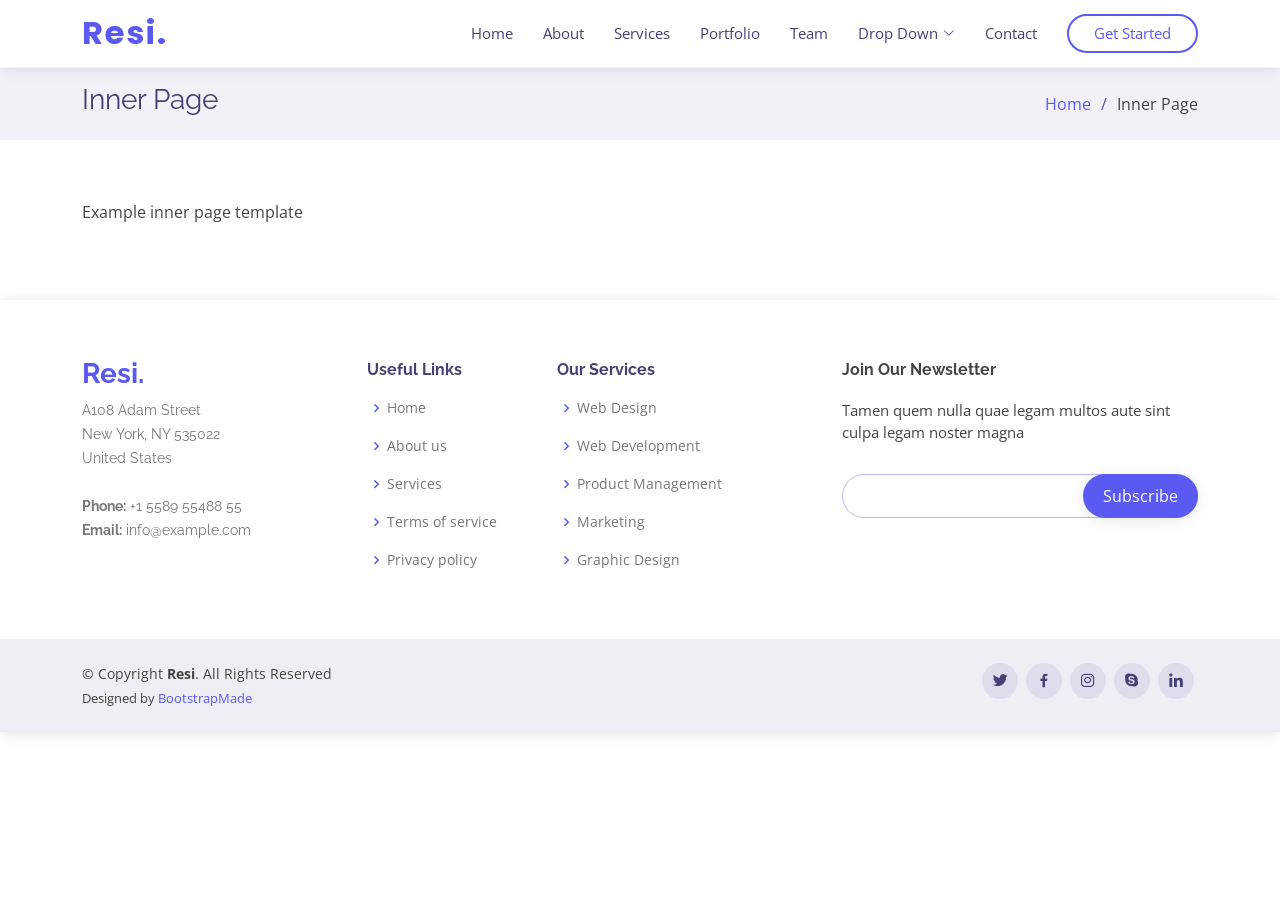
<file: Bi_Forecast/inner-page.html>
<!DOCTYPE html>
<html lang="en">

<head>
  <meta charset="utf-8">
  <meta content="width=device-width, initial-scale=1.0" name="viewport">

  <title>Inner Page - Resi Bootstrap Template</title>
  <meta content="" name="description">
  <meta content="" name="keywords">

  <!-- Favicons -->
  <link href="assets/img/favicon.png" rel="icon">
  <link href="assets/img/apple-touch-icon.png" rel="apple-touch-icon">

  <!-- Google Fonts -->
  <link href="https://fonts.googleapis.com/css?family=Open+Sans:300,300i,400,400i,600,600i,700,700i|Raleway:300,300i,400,400i,500,500i,600,600i,700,700i|Poppins:300,300i,400,400i,500,500i,600,600i,700,700i" rel="stylesheet">

  <!-- Vendor CSS Files -->
  <link href="assets/vendor/bootstrap/css/bootstrap.min.css" rel="stylesheet">
  <link href="assets/vendor/bootstrap-icons/bootstrap-icons.css" rel="stylesheet">
  <link href="assets/vendor/boxicons/css/boxicons.min.css" rel="stylesheet">
  <link href="assets/vendor/glightbox/css/glightbox.min.css" rel="stylesheet">
  <link href="assets/vendor/remixicon/remixicon.css" rel="stylesheet">
  <link href="assets/vendor/swiper/swiper-bundle.min.css" rel="stylesheet">

  <!-- Template Main CSS File -->
  <link href="assets/css/style.css" rel="stylesheet">

  <!-- =======================================================
  * Template Name: Resi
  * Updated: Sep 18 2023 with Bootstrap v5.3.2
  * Template URL: https://bootstrapmade.com/resi-free-bootstrap-html-template/
  * Author: BootstrapMade.com
  * License: https://bootstrapmade.com/license/
  ======================================================== -->
</head>

<body>

  <!-- ======= Header ======= -->
  <header id="header" class="fixed-top header-inner-pages">
    <div class="container d-flex align-items-center justify-content-between">

      <h1 class="logo"><a href="index.html">Resi.</a></h1>
      <!-- Uncomment below if you prefer to use an image logo -->
      <!-- <a href="index.html" class="logo"><img src="assets/img/logo.png" alt="" class="img-fluid"></a>-->

      <nav id="navbar" class="navbar">
        <ul>
          <li><a class="nav-link scrollto " href="#hero">Home</a></li>
          <li><a class="nav-link scrollto" href="#about">About</a></li>
          <li><a class="nav-link scrollto" href="#services">Services</a></li>
          <li><a class="nav-link scrollto " href="#portfolio">Portfolio</a></li>
          <li><a class="nav-link scrollto" href="#team">Team</a></li>
          <li class="dropdown"><a href="#"><span>Drop Down</span> <i class="bi bi-chevron-down"></i></a>
            <ul>
              <li><a href="#">Drop Down 1</a></li>
              <li class="dropdown"><a href="#"><span>Deep Drop Down</span> <i class="bi bi-chevron-right"></i></a>
                <ul>
                  <li><a href="#">Deep Drop Down 1</a></li>
                  <li><a href="#">Deep Drop Down 2</a></li>
                  <li><a href="#">Deep Drop Down 3</a></li>
                  <li><a href="#">Deep Drop Down 4</a></li>
                  <li><a href="#">Deep Drop Down 5</a></li>
                </ul>
              </li>
              <li><a href="#">Drop Down 2</a></li>
              <li><a href="#">Drop Down 3</a></li>
              <li><a href="#">Drop Down 4</a></li>
            </ul>
          </li>
          <li><a class="nav-link scrollto" href="#contact">Contact</a></li>
          <li><a class="getstarted scrollto" href="#about">Get Started</a></li>
        </ul>
        <i class="bi bi-list mobile-nav-toggle"></i>
      </nav><!-- .navbar -->

    </div>
  </header><!-- End Header -->

  <main id="main">

    <!-- ======= Breadcrumbs ======= -->
    <section class="breadcrumbs">
      <div class="container">

        <div class="d-flex justify-content-between align-items-center">
          <h2>Inner Page</h2>
          <ol>
            <li><a href="index.html">Home</a></li>
            <li>Inner Page</li>
          </ol>
        </div>

      </div>
    </section><!-- End Breadcrumbs -->

    <section class="inner-page">
      <div class="container">
        <p>
          Example inner page template
        </p>
      </div>
    </section>

  </main><!-- End #main -->

  <!-- ======= Footer ======= -->
  <footer id="footer">

    <div class="footer-top">
      <div class="container">
        <div class="row">

          <div class="col-lg-3 col-md-6 footer-contact">
            <h3>Resi.</h3>
            <p>
              A108 Adam Street <br>
              New York, NY 535022<br>
              United States <br><br>
              <strong>Phone:</strong> +1 5589 55488 55<br>
              <strong>Email:</strong> info@example.com<br>
            </p>
          </div>

          <div class="col-lg-2 col-md-6 footer-links">
            <h4>Useful Links</h4>
            <ul>
              <li><i class="bx bx-chevron-right"></i> <a href="#">Home</a></li>
              <li><i class="bx bx-chevron-right"></i> <a href="#">About us</a></li>
              <li><i class="bx bx-chevron-right"></i> <a href="#">Services</a></li>
              <li><i class="bx bx-chevron-right"></i> <a href="#">Terms of service</a></li>
              <li><i class="bx bx-chevron-right"></i> <a href="#">Privacy policy</a></li>
            </ul>
          </div>

          <div class="col-lg-3 col-md-6 footer-links">
            <h4>Our Services</h4>
            <ul>
              <li><i class="bx bx-chevron-right"></i> <a href="#">Web Design</a></li>
              <li><i class="bx bx-chevron-right"></i> <a href="#">Web Development</a></li>
              <li><i class="bx bx-chevron-right"></i> <a href="#">Product Management</a></li>
              <li><i class="bx bx-chevron-right"></i> <a href="#">Marketing</a></li>
              <li><i class="bx bx-chevron-right"></i> <a href="#">Graphic Design</a></li>
            </ul>
          </div>

          <div class="col-lg-4 col-md-6 footer-newsletter">
            <h4>Join Our Newsletter</h4>
            <p>Tamen quem nulla quae legam multos aute sint culpa legam noster magna</p>
            <form action="" method="post">
              <input type="email" name="email"><input type="submit" value="Subscribe">
            </form>
          </div>

        </div>
      </div>
    </div>

    <div class="container d-md-flex py-4">

      <div class="me-md-auto text-center text-md-start">
        <div class="copyright">
          &copy; Copyright <strong><span>Resi</span></strong>. All Rights Reserved
        </div>
        <div class="credits">
          <!-- All the links in the footer should remain intact. -->
          <!-- You can delete the links only if you purchased the pro version. -->
          <!-- Licensing information: https://bootstrapmade.com/license/ -->
          <!-- Purchase the pro version with working PHP/AJAX contact form: https://bootstrapmade.com/resi-free-bootstrap-html-template/ -->
          Designed by <a href="https://bootstrapmade.com/">BootstrapMade</a>
        </div>
      </div>
      <div class="social-links text-center text-md-right pt-3 pt-md-0">
        <a href="#" class="twitter"><i class="bx bxl-twitter"></i></a>
        <a href="#" class="facebook"><i class="bx bxl-facebook"></i></a>
        <a href="#" class="instagram"><i class="bx bxl-instagram"></i></a>
        <a href="#" class="google-plus"><i class="bx bxl-skype"></i></a>
        <a href="#" class="linkedin"><i class="bx bxl-linkedin"></i></a>
      </div>
    </div>
  </footer><!-- End Footer -->

  <a href="#" class="back-to-top d-flex align-items-center justify-content-center"><i class="bi bi-arrow-up-short"></i></a>

  <!-- Vendor JS Files -->
  <script src="assets/vendor/purecounter/purecounter_vanilla.js"></script>
  <script src="assets/vendor/bootstrap/js/bootstrap.bundle.min.js"></script>
  <script src="assets/vendor/glightbox/js/glightbox.min.js"></script>
  <script src="assets/vendor/isotope-layout/isotope.pkgd.min.js"></script>
  <script src="assets/vendor/swiper/swiper-bundle.min.js"></script>
  <script src="assets/vendor/php-email-form/validate.js"></script>

  <!-- Template Main JS File -->
  <script src="assets/js/main.js"></script>

</body>

</html>
</file>
<file: Bi_Forecast/assets/css/style.css>
/**
* Template Name: Resi
* Updated: Sep 18 2023 with Bootstrap v5.3.2
* Template URL: https://bootstrapmade.com/resi-free-bootstrap-html-template/
* Author: BootstrapMade.com
* License: https://bootstrapmade.com/license/
*/

/*--------------------------------------------------------------
# General
--------------------------------------------------------------*/
body {
  font-family: "Open Sans", sans-serif;
  color: #444444;
}

a {
  text-decoration: none;
  color: #5a5af3;
}

a:hover {
  color: #2a2af0;
  text-decoration: none;
}

h1,
h2,
h3,
h4,
h5,
h6 {
  font-family: "Raleway", sans-serif;
}

/*--------------------------------------------------------------
# Back to top button
--------------------------------------------------------------*/
.back-to-top {
  position: fixed;
  visibility: hidden;
  opacity: 0;
  right: 15px;
  bottom: 15px;
  z-index: 996;
  background: #5a5af3;
  width: 40px;
  height: 40px;
  border-radius: 50px;
  transition: all 0.4s;
}

.back-to-top i {
  font-size: 24px;
  color: #fff;
  line-height: 0;
}

.back-to-top:hover {
  background: #8080f6;
  color: #fff;
}

.back-to-top.active {
  visibility: visible;
  opacity: 1;
}

/*--------------------------------------------------------------
# Header
--------------------------------------------------------------*/
#header {
  transition: all 0.5s;
  z-index: 997;
  padding: 20px 0;
  background: #fff;
}

#header.header-scrolled,
#header.header-inner-pages {
  padding: 12px 0;
  box-shadow: 0px 2px 15px rgba(0, 0, 0, 0.1);
}

#header .logo {
  font-size: 32px;
  margin: 0;
  padding: 0;
  line-height: 1;
  font-weight: 700;
  letter-spacing: 2px;
  font-family: "Poppins", sans-serif;
}

#header .logo a {
  color: #5a5af3;
}

#header .logo img {
  max-height: 40px;
}

@media (max-width: 992px) {
  #header {
    padding: 12px 0;
  }
}

/*--------------------------------------------------------------
# Navigation Menu
--------------------------------------------------------------*/
/**
* Desktop Navigation 
*/
.navbar {
  padding: 0;
}

.navbar ul {
  margin: 0;
  padding: 0;
  display: flex;
  list-style: none;
  align-items: center;
}

.navbar li {
  position: relative;
}

.navbar a,
.navbar a:focus {
  display: flex;
  align-items: center;
  justify-content: space-between;
  padding: 10px 0 10px 30px;
  font-size: 15px;
  color: #434175;
  white-space: nowrap;
  transition: 0.3s;
}

.navbar a i,
.navbar a:focus i {
  font-size: 12px;
  line-height: 0;
  margin-left: 5px;
}

.navbar a:hover,
.navbar .active,
.navbar .active:focus,
.navbar li:hover>a {
  color: #5a5af3;
}

.navbar .getstarted,
.navbar .getstarted:focus {
  padding: 6px 25px;
  margin-left: 30px;
  border-radius: 50px;
  color: #5a5af3;
  border: 2px solid #5a5af3;
}

.navbar .getstarted:hover,
.navbar .getstarted:focus:hover {
  color: #fff;
  background: #7272f5;
}

.navbar .dropdown ul {
  display: block;
  position: absolute;
  left: 14px;
  top: calc(100% + 30px);
  margin: 0;
  padding: 10px 0;
  z-index: 99;
  opacity: 0;
  visibility: hidden;
  background: #fff;
  box-shadow: 0px 0px 30px rgba(127, 137, 161, 0.25);
  transition: 0.3s;
  border-radius: 4px;
}

.navbar .dropdown ul li {
  min-width: 200px;
}

.navbar .dropdown ul a {
  padding: 10px 20px;
  font-size: 15px;
  text-transform: none;
}

.navbar .dropdown ul a i {
  font-size: 12px;
}

.navbar .dropdown ul a:hover,
.navbar .dropdown ul .active:hover,
.navbar .dropdown ul li:hover>a {
  color: #5a5af3;
}

.navbar .dropdown:hover>ul {
  opacity: 1;
  top: 100%;
  visibility: visible;
}

.navbar .dropdown .dropdown ul {
  top: 0;
  left: calc(100% - 30px);
  visibility: hidden;
}

.navbar .dropdown .dropdown:hover>ul {
  opacity: 1;
  top: 0;
  left: 100%;
  visibility: visible;
}

@media (max-width: 1366px) {
  .navbar .dropdown .dropdown ul {
    left: -90%;
  }

  .navbar .dropdown .dropdown:hover>ul {
    left: -100%;
  }
}

/**
* Mobile Navigation 
*/
.mobile-nav-toggle {
  color: #434175;
  font-size: 28px;
  cursor: pointer;
  display: none;
  line-height: 0;
  transition: 0.5s;
}

.mobile-nav-toggle.bi-x {
  color: #fff;
}

@media (max-width: 991px) {
  .mobile-nav-toggle {
    display: block;
  }

  .navbar ul {
    display: none;
  }
}

.navbar-mobile {
  position: fixed;
  overflow: hidden;
  top: 0;
  right: 0;
  left: 0;
  bottom: 0;
  background: rgba(48, 47, 84, 0.9);
  transition: 0.3s;
}

.navbar-mobile .mobile-nav-toggle {
  position: absolute;
  top: 15px;
  right: 15px;
}

.navbar-mobile ul {
  display: block;
  position: absolute;
  top: 55px;
  right: 15px;
  bottom: 15px;
  left: 15px;
  padding: 10px 0;
  border-radius: 10px;
  background-color: #fff;
  overflow-y: auto;
  transition: 0.3s;
}

.navbar-mobile a,
.navbar-mobile a:focus {
  padding: 10px 20px;
  font-size: 15px;
  color: #434175;
}

.navbar-mobile a:hover,
.navbar-mobile .active,
.navbar-mobile li:hover>a {
  color: #5a5af3;
}

.navbar-mobile .getstarted,
.navbar-mobile .getstarted:focus {
  margin: 15px;
}

.navbar-mobile .dropdown ul {
  position: static;
  display: none;
  margin: 10px 20px;
  padding: 10px 0;
  z-index: 99;
  opacity: 1;
  visibility: visible;
  background: #fff;
  box-shadow: 0px 0px 30px rgba(127, 137, 161, 0.25);
}

.navbar-mobile .dropdown ul li {
  min-width: 200px;
}

.navbar-mobile .dropdown ul a {
  padding: 10px 20px;
}

.navbar-mobile .dropdown ul a i {
  font-size: 12px;
}

.navbar-mobile .dropdown ul a:hover,
.navbar-mobile .dropdown ul .active:hover,
.navbar-mobile .dropdown ul li:hover>a {
  color: #5a5af3;
}

.navbar-mobile .dropdown>.dropdown-active {
  display: block;
}

/*--------------------------------------------------------------
# Hero Section
--------------------------------------------------------------*/
#hero {
  width: 100%;
  height: 100vh;
  background: white;
  border-bottom: 2px solid white;
}

#hero .container {
  padding-top: 80px;
}

#hero h1 {
  margin: 0;
  font-size: 48px;
  font-weight: 400;
  line-height: 56px;
  color: #434175;
  font-family: "Poppins", sans-serif;
}

#hero h2 {
  margin: 10px 0 0 0;
  font-size: 20px;
}

#hero ul {
  margin-top: 15px;
  list-style: none;
  padding: 0;
}

#hero ul li {
  padding: 10px 0 0 28px;
  position: relative;
}

#hero ul i {
  left: 0;
  top: 7px;
  position: absolute;
  font-size: 20px;
  color: #5a5af3;
}

#hero .btn-get-started,
#hero .btn-get-quote {
  font-family: "Poppins", sans-serif;
  font-weight: 400;
  font-size: 15px;
  letter-spacing: 0.5px;
  display: inline-block;
  padding: 8px 30px 9px 30px;
  margin-bottom: 15px;
  border-radius: 3px;
  transition: 0.5s;
  border-radius: 50px;
}

#hero .btn-get-started {
  background: #5a5af3;
  color: #fff;
  border: 2px solid #5a5af3;
  margin-right: 10px;
}

#hero .btn-get-started:hover {
  background: #7272f5;
  border-color: #7272f5;
}

#hero .btn-get-quote {
  color: #5a5af3;
  border: 2px solid #5a5af3;
}

#hero .btn-get-quote:hover {
  background: #5a5af3;
  color: #fff;
}

@media (min-width: 1024px) {
  #hero {
    background-attachment: fixed;
  }
}

@media (max-width: 991px) {
  #hero .hero-img {
    text-align: center;
  }

  #hero .hero-img img {
    width: 50%;
  }
}

@media (max-width: 768px) {
  #hero h1 {
    font-size: 28px;
    line-height: 36px;
  }

  #hero h2 {
    font-size: 18px;
    line-height: 24px;
    margin-bottom: 30px;
  }

  #hero .hero-img img {
    width: 70%;
  }
}

@media (max-width: 575px) {
  #hero {
    text-align: center;
  }

  #hero ul {
    text-align: left;
    font-size: 14px;
  }

  #hero .hero-img img {
    width: 80%;
  }

  #hero .btn-get-started,
  #hero .btn-get-quote {
    padding-left: 18px;
    padding-right: 18px;
    font-size: 14px;
  }
}

/*--------------------------------------------------------------
# Sections General
--------------------------------------------------------------*/
section {
  padding: 60px 0;
}

.section-bg {
  background-color: #eeeef5;
}

.section-title {
  text-align: center;
  padding-bottom: 30px;
}

.section-title h2 {
  font-size: 32px;
  font-weight: bold;
  text-transform: uppercase;
  margin-bottom: 20px;
  padding-bottom: 20px;
  position: relative;
  color: #434175;
}

.section-title h2::after {
  content: "";
  position: absolute;
  display: block;
  width: 50px;
  height: 3px;
  background: #5a5af3;
  bottom: 0;
  left: calc(50% - 25px);
}

.section-title p {
  margin-bottom: 0;
}

/*--------------------------------------------------------------
# About
--------------------------------------------------------------*/
.about .content h2 {
  font-weight: 700;
  font-size: 44px;
  line-height: 50px;
  margin-bottom: 20px;
  color: #434175;
}

.about .content h3 {
  font-weight: 500;
  line-height: 32px;
  font-size: 24px;
}

.about .content ul {
  list-style: none;
  padding: 0;
}

.about .content ul li {
  padding: 10px 0 0 28px;
  position: relative;
}

.about .content ul i {
  left: 0;
  top: 7px;
  position: absolute;
  font-size: 20px;
  color: #5a5af3;
}

.about .content p:last-child {
  margin-bottom: 0;
}

/*--------------------------------------------------------------
# Why Us
--------------------------------------------------------------*/
.why-us {
  padding-top: 0;
}

.why-us .box {
  padding: 50px 30px;
  box-shadow: 0px 2px 15px rgba(0, 0, 0, 0.1);
  transition: all ease-in-out 0.3s;
}

.why-us .box span {
  display: block;
  font-size: 28px;
  font-weight: 700;
  color: #b9b9fa;
}

.why-us .box h4 {
  font-size: 24px;
  font-weight: 600;
  padding: 0;
  margin: 20px 0;
  color: #434175;
}

.why-us .box p {
  color: #aaaaaa;
  font-size: 15px;
  margin: 0;
  padding: 0;
}

.why-us .box:hover {
  background: #5a5af3;
  padding: 30px 30px 70px 30px;
  box-shadow: 10px 15px 30px rgba(0, 0, 0, 0.18);
}

.why-us .box:hover span,
.why-us .box:hover h4,
.why-us .box:hover p {
  color: #fff;
}

/*--------------------------------------------------------------
# Counts
--------------------------------------------------------------*/
.counts {
  padding: 70px 0 60px;
}

.counts .count-box {
  padding: 30px 30px 25px 30px;
  width: 100%;
  position: relative;
  text-align: center;
  background: #fff;
}

.counts .count-box i {
  position: absolute;
  top: -25px;
  left: 50%;
  transform: translateX(-50%);
  font-size: 24px;
  background: #5a5af3;
  color: #fff;
  border-radius: 50px;
  width: 48px;
  height: 48px;
  display: inline-flex;
  align-items: center;
  justify-content: center;
}

.counts .count-box span {
  font-size: 36px;
  display: block;
  font-weight: 600;
  color: #0c0ca8;
}

.counts .count-box p {
  padding: 0;
  margin: 0;
  font-family: "Raleway", sans-serif;
  font-size: 14px;
}

/*--------------------------------------------------------------
# Services
--------------------------------------------------------------*/
.services .icon-box {
  text-align: center;
  padding: 70px 20px 80px 20px;
  transition: all ease-in-out 0.3s;
  background: #fff;
  box-shadow: 0px 0 35px 0 rgba(0, 0, 0, 0.08);
}

.services .icon-box .icon {
  margin: 0 auto;
  width: 100px;
  height: 100px;
  display: flex;
  align-items: center;
  justify-content: center;
  transition: ease-in-out 0.3s;
  position: relative;
}

.services .icon-box .icon i {
  font-size: 36px;
  transition: 0.5s;
  position: relative;
}

.services .icon-box .icon svg {
  position: absolute;
  top: 0;
  left: 0;
}

.services .icon-box .icon svg path {
  transition: 0.5s;
  fill: #f5f5f5;
}

.services .icon-box h4 {
  font-weight: 600;
  margin: 10px 0 15px 0;
  font-size: 22px;
}

.services .icon-box h4 a {
  color: #434175;
  transition: ease-in-out 0.3s;
}

.services .icon-box p {
  line-height: 24px;
  font-size: 14px;
  margin-bottom: 0;
}

.services .icon-box:hover {
  border-color: #fff;
  box-shadow: 0px 0 35px 0 rgba(0, 0, 0, 0.08);
}

.services .iconbox-blue i {
  color: #47aeff;
}

.services .iconbox-blue:hover .icon i {
  color: #fff;
}

.services .iconbox-blue:hover .icon path {
  fill: #47aeff;
}

.services .iconbox-orange i {
  color: #ffa76e;
}

.services .iconbox-orange:hover .icon i {
  color: #fff;
}

.services .iconbox-orange:hover .icon path {
  fill: #ffa76e;
}

.services .iconbox-pink i {
  color: #e80368;
}

.services .iconbox-pink:hover .icon i {
  color: #fff;
}

.services .iconbox-pink:hover .icon path {
  fill: #e80368;
}

.services .iconbox-teal i {
  color: #11dbcf;
}

.services .iconbox-teal:hover .icon i {
  color: #fff;
}

.services .iconbox-teal:hover .icon path {
  fill: #11dbcf;
}

/*--------------------------------------------------------------
# Features
--------------------------------------------------------------*/
.features {
  padding-top: 0;
}

.features .icon-box {
  display: flex;
  align-items: center;
  padding: 20px;
  transition: ease-in-out 0.3s;
  box-shadow: 0px 2px 15px rgba(0, 0, 0, 0.1);
}

.features .icon-box i {
  font-size: 32px;
  padding-right: 10px;
  line-height: 1;
}

.features .icon-box h3 {
  font-weight: 700;
  margin: 0;
  padding: 0;
  line-height: 1;
  font-size: 16px;
}

.features .icon-box h3 a {
  color: #434175;
  transition: ease-in-out 0.3s;
}

.features .icon-box:hover h3 a {
  color: #5a5af3;
}

/*--------------------------------------------------------------
# Portfolio
--------------------------------------------------------------*/
.portfolio .portfolio-item {
  margin-bottom: 30px;
}

.portfolio #portfolio-flters {
  padding: 0;
  margin: 0 auto 15px auto;
  list-style: none;
  text-align: center;
  border-radius: 50px;
  padding: 2px 15px;
}

.portfolio #portfolio-flters li {
  cursor: pointer;
  display: inline-block;
  padding: 10px 15px;
  font-size: 16px;
  font-weight: 600;
  line-height: 1;
  text-transform: uppercase;
  color: #444444;
  margin-bottom: 10px;
  transition: all 0.3s ease-in-out;
}

.portfolio #portfolio-flters li:hover,
.portfolio #portfolio-flters li.filter-active {
  color: #5a5af3;
}

.portfolio #portfolio-flters li:last-child {
  margin-right: 0;
}

.portfolio .portfolio-wrap {
  transition: 0.3s;
  position: relative;
  overflow: hidden;
  z-index: 1;
}

.portfolio .portfolio-wrap::before {
  content: "";
  background: rgba(255, 255, 255, 0.7);
  position: absolute;
  left: 30px;
  right: 30px;
  top: 30px;
  bottom: 30px;
  transition: all ease-in-out 0.3s;
  z-index: 2;
  opacity: 0;
}

.portfolio .portfolio-wrap .portfolio-info {
  opacity: 0;
  position: absolute;
  top: 0;
  left: 0;
  right: 0;
  bottom: 0;
  text-align: center;
  z-index: 3;
  transition: all ease-in-out 0.3s;
  display: flex;
  flex-direction: column;
  justify-content: center;
  align-items: center;
}

.portfolio .portfolio-wrap .portfolio-info::before {
  display: block;
  content: "";
  width: 48px;
  height: 48px;
  position: absolute;
  top: 35px;
  left: 35px;
  border-top: 3px solid #fff;
  border-left: 3px solid #fff;
  transition: all 0.5s ease 0s;
  z-index: 9994;
}

.portfolio .portfolio-wrap .portfolio-info::after {
  display: block;
  content: "";
  width: 48px;
  height: 48px;
  position: absolute;
  bottom: 35px;
  right: 35px;
  border-bottom: 3px solid #fff;
  border-right: 3px solid #fff;
  transition: all 0.5s ease 0s;
  z-index: 9994;
}

.portfolio .portfolio-wrap .portfolio-info h4 {
  font-size: 20px;
  color: #434175;
  font-weight: 600;
}

.portfolio .portfolio-wrap .portfolio-info p {
  color: #434175;
  font-size: 14px;
  text-transform: uppercase;
  padding: 0;
  margin: 0;
}

.portfolio .portfolio-wrap .portfolio-links {
  text-align: center;
  z-index: 4;
}

.portfolio .portfolio-wrap .portfolio-links a {
  color: #5a5af3;
  margin: 0 2px;
  font-size: 28px;
  display: inline-block;
  transition: 0.3s;
}

.portfolio .portfolio-wrap .portfolio-links a:hover {
  color: #1313ee;
}

.portfolio .portfolio-wrap:hover::before {
  top: 0;
  left: 0;
  right: 0;
  bottom: 0;
  opacity: 1;
}

.portfolio .portfolio-wrap:hover .portfolio-info {
  opacity: 1;
}

.portfolio .portfolio-wrap:hover .portfolio-info::before {
  top: 15px;
  left: 15px;
}

.portfolio .portfolio-wrap:hover .portfolio-info::after {
  bottom: 15px;
  right: 15px;
}

/*--------------------------------------------------------------
# Portfolio Details
--------------------------------------------------------------*/
.portfolio-details {
  padding-top: 40px;
}

.portfolio-details .portfolio-details-slider img {
  width: 100%;
}

.portfolio-details .portfolio-details-slider .swiper-pagination {
  margin-top: 20px;
  position: relative;
}

.portfolio-details .portfolio-details-slider .swiper-pagination .swiper-pagination-bullet {
  width: 12px;
  height: 12px;
  background-color: #fff;
  opacity: 1;
  border: 1px solid #5a5af3;
}

.portfolio-details .portfolio-details-slider .swiper-pagination .swiper-pagination-bullet-active {
  background-color: #5a5af3;
}

.portfolio-details .portfolio-info {
  padding: 30px;
  box-shadow: 0px 0 30px rgba(67, 65, 117, 0.08);
}

.portfolio-details .portfolio-info h3 {
  font-size: 22px;
  font-weight: 700;
  margin-bottom: 20px;
  padding-bottom: 20px;
  border-bottom: 1px solid #eee;
}

.portfolio-details .portfolio-info ul {
  list-style: none;
  padding: 0;
  font-size: 15px;
}

.portfolio-details .portfolio-info ul li+li {
  margin-top: 10px;
}

.portfolio-details .portfolio-description {
  padding-top: 30px;
}

.portfolio-details .portfolio-description h2 {
  font-size: 26px;
  font-weight: 700;
  margin-bottom: 20px;
}

.portfolio-details .portfolio-description p {
  padding: 0;
}

/*--------------------------------------------------------------
# Team
--------------------------------------------------------------*/
.team .member {
  margin-bottom: 20px;
  overflow: hidden;
  text-align: center;
  border-radius: 5px;
  background: #fff;
  box-shadow: 0px 2px 15px rgba(0, 0, 0, 0.1);
}

.team .member .member-img {
  position: relative;
  overflow: hidden;
}

.team .member .social {
  position: absolute;
  left: 0;
  bottom: 0;
  right: 0;
  height: 40px;
  opacity: 0;
  transition: ease-in-out 0.3s;
  text-align: center;
  background: rgba(255, 255, 255, 0.85);
}

.team .member .social a {
  transition: color 0.3s;
  color: #434175;
  margin: 0 10px;
  padding-top: 8px;
  display: inline-block;
}

.team .member .social a:hover {
  color: #5a5af3;
}

.team .member .social i {
  font-size: 18px;
  margin: 0 2px;
}

.team .member .member-info {
  padding: 25px 15px;
}

.team .member .member-info h4 {
  font-weight: 700;
  margin-bottom: 5px;
  font-size: 18px;
  color: #434175;
}

.team .member .member-info span {
  display: block;
  font-size: 13px;
  font-weight: 400;
  color: #aaaaaa;
}

.team .member .member-info p {
  font-style: italic;
  font-size: 14px;
  line-height: 26px;
  color: #777777;
}

.team .member:hover .social {
  opacity: 1;
}

/*--------------------------------------------------------------
# Pricing
--------------------------------------------------------------*/
.pricing .row {
  padding-top: 40px;
}

.pricing .box {
  padding: 40px;
  margin-bottom: 30px;
  box-shadow: 0px 0px 30px rgba(73, 78, 92, 0.15);
  background: #fff;
  text-align: center;
}

.pricing h3 {
  font-weight: 300;
  margin-bottom: 15px;
  font-size: 28px;
}

.pricing h4 {
  font-size: 46px;
  color: #5a5af3;
  font-weight: 400;
  font-family: "Open Sans", sans-serif;
  margin-bottom: 25px;
}

.pricing h4 span {
  color: #bababa;
  font-size: 18px;
  display: block;
}

.pricing ul {
  padding: 0;
  list-style: none;
  color: #999;
  text-align: left;
  line-height: 20px;
}

.pricing ul li {
  padding-bottom: 12px;
}

.pricing ul i {
  color: #5a5af3;
  font-size: 18px;
  padding-right: 4px;
}

.pricing ul .na {
  color: #ccc;
}

.pricing ul .na i {
  color: #ccc;
}

.pricing ul .na span {
  text-decoration: line-through;
}

.pricing .btn-buy {
  background: #434175;
  display: inline-block;
  padding: 10px 35px;
  border-radius: 50px;
  color: #fff;
  transition: none;
  font-size: 14px;
  font-weight: 400;
  font-family: "Raleway", sans-serif;
  transition: 0.3s;
  border: none;
}

.pricing .btn-buy:hover {
  background: #5a5af3;
}

.pricing .featured {
  z-index: 10;
  margin: -30px -5px 0 -5px;
}

.pricing .featured .btn-buy {
  background: #5a5af3;
}

.pricing .featured .btn-buy:hover {
  background: #7272f5;
}

@media (max-width: 992px) {
  .pricing .box {
    max-width: 60%;
    margin: 0 auto 30px auto;
  }
}

@media (max-width: 767px) {
  .pricing .box {
    max-width: 80%;
    margin: 0 auto 30px auto;
  }
}

@media (max-width: 420px) {
  .pricing .box {
    max-width: 100%;
    margin: 0 auto 30px auto;
  }
}

/*--------------------------------------------------------------
# Frequently Asked Questions
--------------------------------------------------------------*/
.faq {
  padding: 60px 0;
}

.faq .faq-list {
  padding: 0;
  list-style: none;
}

.faq .faq-list li {
  border-bottom: 1px solid #f2f2fe;
  margin-bottom: 20px;
  padding-bottom: 20px;
}

.faq .faq-list .question {
  display: block;
  position: relative;
  font-family: #5a5af3;
  font-size: 18px;
  line-height: 24px;
  font-weight: 400;
  padding-left: 25px;
  cursor: pointer;
  color: #2a2af0;
  transition: 0.3s;
}

.faq .faq-list i {
  font-size: 16px;
  position: absolute;
  left: 0;
  top: -2px;
}

.faq .faq-list p {
  margin-bottom: 0;
  padding: 10px 0 0 25px;
}

.faq .faq-list .icon-show {
  display: none;
}

.faq .faq-list .collapsed {
  color: black;
}

.faq .faq-list .collapsed:hover {
  color: #5a5af3;
}

.faq .faq-list .collapsed .icon-show {
  display: inline-block;
  transition: 0.6s;
}

.faq .faq-list .collapsed .icon-close {
  display: none;
  transition: 0.6s;
}

/*--------------------------------------------------------------
# Contact
--------------------------------------------------------------*/
.contact .info-box {
  color: #444444;
  text-align: center;
  box-shadow: 0 0 30px rgba(214, 215, 216, 0.6);
  padding: 20px 0 30px 0;
  background: #fff;
}

.contact .info-box i {
  font-size: 32px;
  color: #5a5af3;
  border-radius: 50%;
  padding: 8px;
}

.contact .info-box h3 {
  font-size: 20px;
  color: #777777;
  font-weight: 700;
  margin: 10px 0;
}

.contact .info-box p {
  padding: 0;
  line-height: 24px;
  font-size: 14px;
  margin-bottom: 0;
}

.contact .php-email-form {
  background: #fff;
  box-shadow: 0 0 30px rgba(214, 215, 216, 0.6);
  padding: 30px;
}

.contact .php-email-form .validate {
  display: none;
  color: red;
  margin: 0 0 15px 0;
  font-weight: 400;
  font-size: 13px;
}

.contact .php-email-form .error-message {
  display: none;
  color: #fff;
  background: #ed3c0d;
  text-align: left;
  padding: 15px;
  font-weight: 600;
}

.contact .php-email-form .error-message br+br {
  margin-top: 25px;
}

.contact .php-email-form .sent-message {
  display: none;
  color: #fff;
  background: #18d26e;
  text-align: center;
  padding: 15px;
  font-weight: 600;
}

.contact .php-email-form .loading {
  display: none;
  background: #fff;
  text-align: center;
  padding: 15px;
}

.contact .php-email-form .loading:before {
  content: "";
  display: inline-block;
  border-radius: 50%;
  width: 24px;
  height: 24px;
  margin: 0 10px -6px 0;
  border: 3px solid #18d26e;
  border-top-color: #eee;
  animation: animate-loading 1s linear infinite;
}

.contact .php-email-form input,
.contact .php-email-form textarea {
  border-radius: 0;
  box-shadow: none;
  font-size: 14px;
  border-radius: 5px;
}

.contact .php-email-form input:focus,
.contact .php-email-form textarea:focus {
  border-color: #5a5af3;
}

.contact .php-email-form input {
  padding: 10px 15px;
}

.contact .php-email-form textarea {
  padding: 12px 15px;
}

.contact .php-email-form button[type=submit] {
  background: #5a5af3;
  border: 0;
  padding: 10px 24px;
  color: #fff;
  transition: 0.4s;
  border-radius: 50px;
}

.contact .php-email-form button[type=submit]:hover {
  background: #7272f5;
}

@keyframes animate-loading {
  0% {
    transform: rotate(0deg);
  }

  100% {
    transform: rotate(360deg);
  }
}

/*--------------------------------------------------------------
# Breadcrumbs
--------------------------------------------------------------*/
.breadcrumbs {
  padding: 15px 0;
  background: #f1f1f7;
  min-height: 40px;
  margin-top: 68px;
}

.breadcrumbs h2 {
  font-size: 28px;
  font-weight: 400;
  color: #434175;
}

.breadcrumbs ol {
  display: flex;
  flex-wrap: wrap;
  list-style: none;
  padding: 0;
  margin: 0;
}

.breadcrumbs ol li+li {
  padding-left: 10px;
}

.breadcrumbs ol li+li::before {
  display: inline-block;
  padding-right: 10px;
  color: #565396;
  content: "/";
}

@media (max-width: 992px) {
  .breadcrumbs {
    margin-top: 60px;
  }

  .breadcrumbs .d-flex {
    display: block !important;
  }

  .breadcrumbs ol {
    display: block;
  }

  .breadcrumbs ol li {
    display: inline-block;
  }
}

/*--------------------------------------------------------------
# Footer
--------------------------------------------------------------*/
#footer {
  color: #444444;
  font-size: 14px;
  background: #eeeef5;
  box-shadow: 0px 2px 15px rgba(0, 0, 0, 0.1);
}

#footer .footer-top {
  padding: 60px 0 30px 0;
  background: #fff;
}

#footer .footer-top .footer-contact {
  margin-bottom: 30px;
}

#footer .footer-top .footer-contact h3 {
  font-size: 28px;
  margin: 0 0 10px 0;
  padding: 0;
  line-height: 1;
  font-weight: 700;
  color: #5a5af3;
}

#footer .footer-top .footer-contact p {
  font-size: 14px;
  line-height: 24px;
  margin-bottom: 0;
  font-family: "Raleway", sans-serif;
  color: #777777;
}

#footer .footer-top h4 {
  font-size: 16px;
  font-weight: bold;
  color: #434175;
  position: relative;
  padding-bottom: 12px;
}

#footer .footer-top .footer-links {
  margin-bottom: 30px;
}

#footer .footer-top .footer-links ul {
  list-style: none;
  padding: 0;
  margin: 0;
}

#footer .footer-top .footer-links ul i {
  padding-right: 2px;
  color: #5a5af3;
  font-size: 18px;
  line-height: 1;
}

#footer .footer-top .footer-links ul li {
  padding: 10px 0;
  display: flex;
  align-items: center;
}

#footer .footer-top .footer-links ul li:first-child {
  padding-top: 0;
}

#footer .footer-top .footer-links ul a {
  color: #777777;
  transition: 0.3s;
  display: inline-block;
  line-height: 1;
}

#footer .footer-top .footer-links ul a:hover {
  text-decoration: none;
  color: #5a5af3;
}

#footer .footer-newsletter {
  font-size: 15px;
}

#footer .footer-newsletter h4 {
  font-size: 16px;
  font-weight: bold;
  color: #444444;
  position: relative;
  padding-bottom: 12px;
}

#footer .footer-newsletter form {
  margin-top: 30px;
  background: #fff;
  padding: 6px 10px;
  position: relative;
  border-radius: 50px;
  text-align: left;
  border: 1px solid #b9b9fa;
}

#footer .footer-newsletter form input[type=email] {
  border: 0;
  padding: 4px 8px;
  width: calc(100% - 100px);
}

#footer .footer-newsletter form input[type=submit] {
  position: absolute;
  top: -1px;
  right: -1px;
  bottom: -1px;
  border: 0;
  background: none;
  font-size: 16px;
  padding: 0 20px;
  background: #5a5af3;
  color: #fff;
  transition: 0.3s;
  border-radius: 50px;
  box-shadow: 0px 2px 15px rgba(0, 0, 0, 0.1);
}

#footer .footer-newsletter form input[type=submit]:hover {
  background: #7272f5;
}

#footer .credits {
  padding-top: 5px;
  font-size: 13px;
  color: #444444;
}

#footer .credits a {
  transition: 0.3s;
}

#footer .social-links a {
  font-size: 18px;
  display: inline-block;
  background: #deddec;
  color: #434175;
  line-height: 1;
  padding: 8px 0;
  margin-right: 4px;
  border-radius: 50%;
  text-align: center;
  width: 36px;
  height: 36px;
  transition: 0.3s;
}

#footer .social-links a:hover {
  background: #5a5af3;
  color: #fff;
  text-decoration: none;
}
</file>
